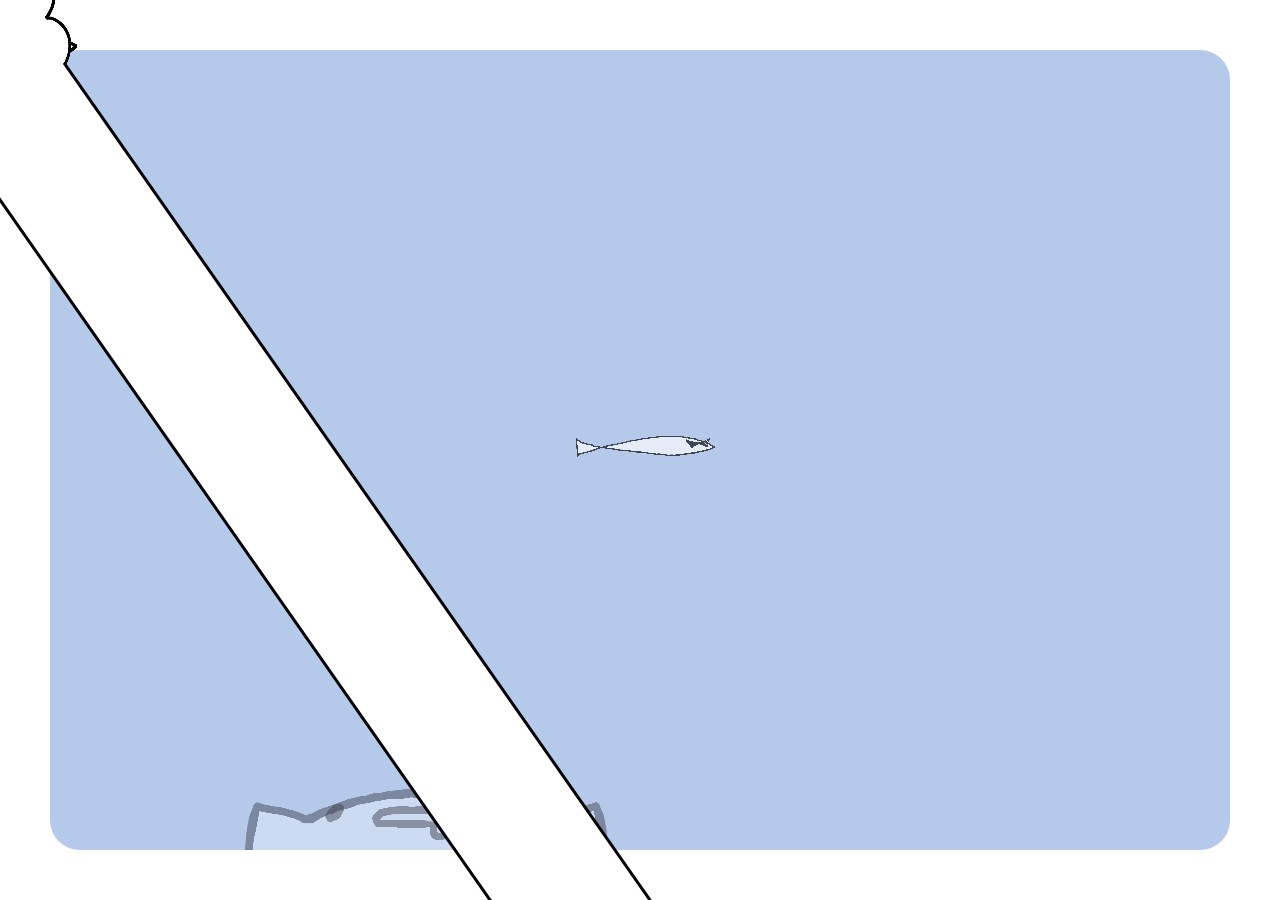
<file: Midterm_fishyyy/index.html>
<!DOCTYPE html>
<html lang="en">
<head>
    <meta charset="UTF-8">
    <meta name="viewport" content="width=device-width, initial-scale=1.0">
    <title>OooOooOoOoO</title>
    <link rel="stylesheet" href="style.css">
    <script src="p5.js"></script>
</head>
<body>
    <script src="sketch.js"></script>
</body>
</html>
</file>
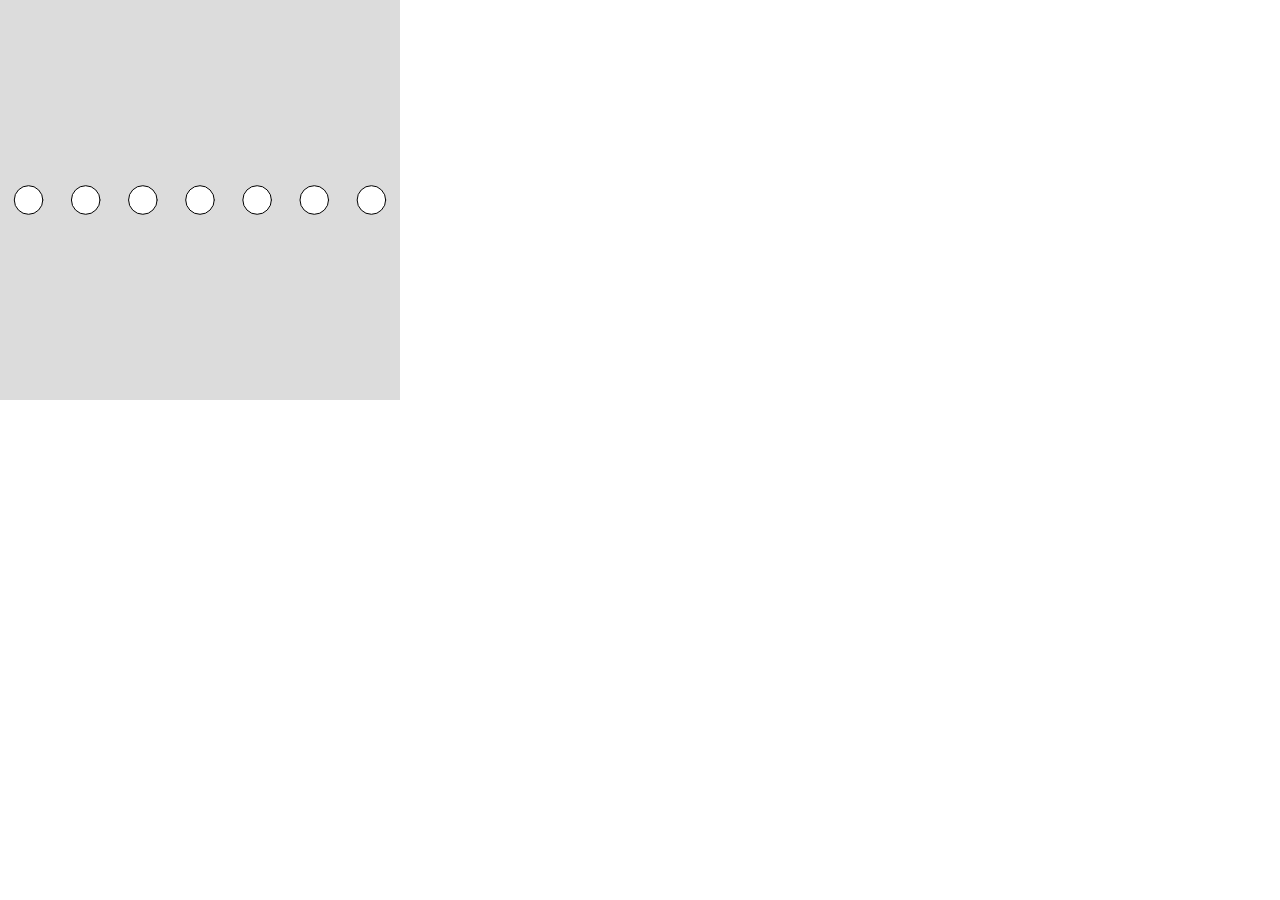
<file: Assignment2_iteration/1_7Circle/index.html>
<!DOCTYPE html>
<html lang="en">
<head>
    <meta charset="UTF-8">
    <meta name="viewport" content="width=device-width, initial-scale=1.0">
    <title>7 Circle</title>
    <link rel="stylesheet" href="style.css">
    <script src="p5.js"></script>
</head>
<body>
    <script src="sketch.js"></script>
</body>
</html>
</file>
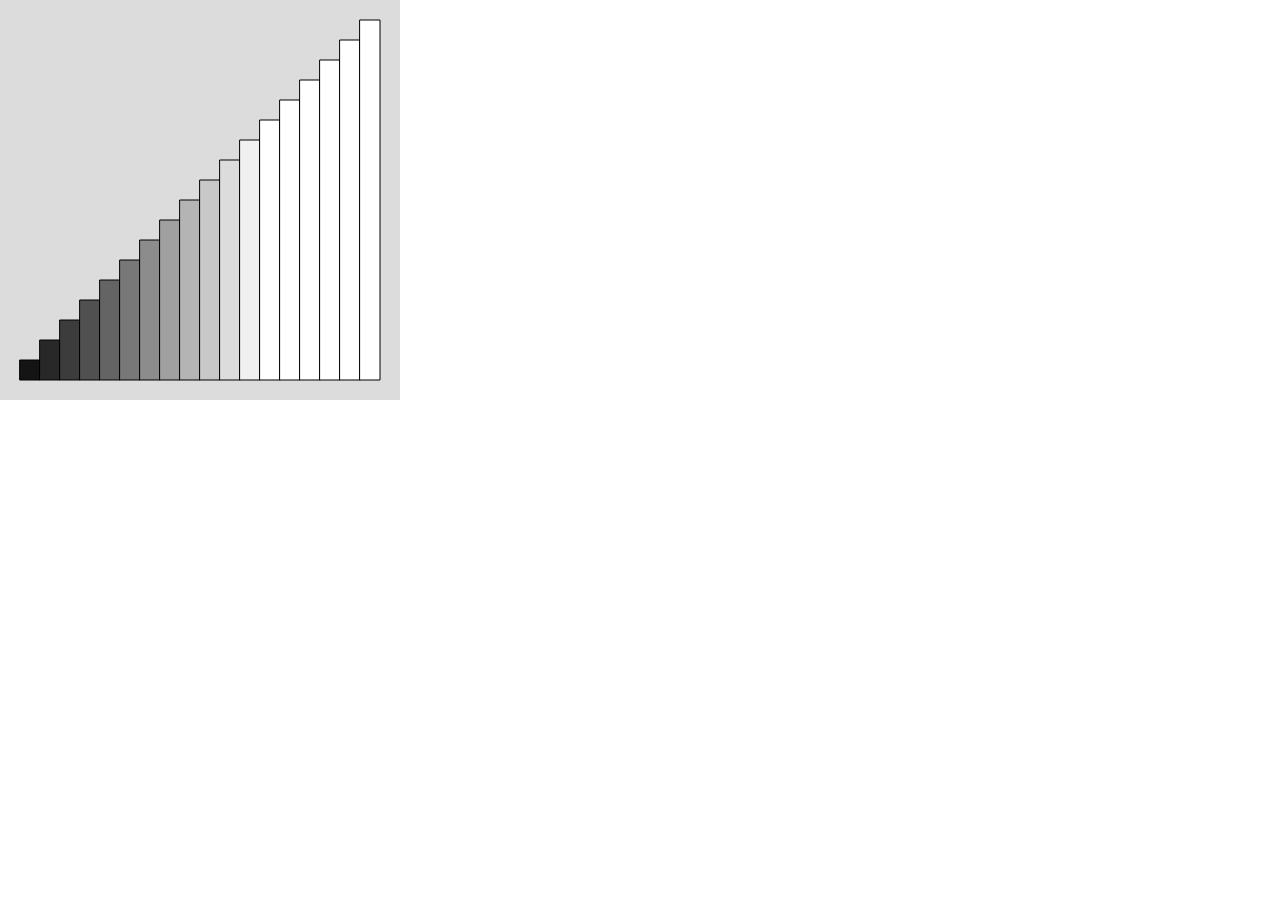
<file: Assignment2_iteration/2_transitioningRect/index.html>
<!DOCTYPE html>
<html lang="en">
<head>
    <meta charset="UTF-8">
    <meta name="viewport" content="width=device-width, initial-scale=1.0">
    <title>1_transitioningRect</title>
    <link rel="stylesheet" href="style.css">
    <script src="p5.js"></script>
</head>
<body>
    <script src="sketch.js"></script>
</body>
</html>
</file>
<file: Midterm_fishyyy/style.css>
body{
    margin:0;
    background-color: #b5c9eb;
}

canvas{
    display: block;
    
}
</file>
<file: Assignment2_iteration/1_7Circle/style.css>
body{
    margin:0;
}

canvas{
    display: block;
    
}
</file>
<file: Assignment2_iteration/2_transitioningRect/style.css>
body{
    margin:0;
}

canvas{
    display: block;
    
}
</file>
